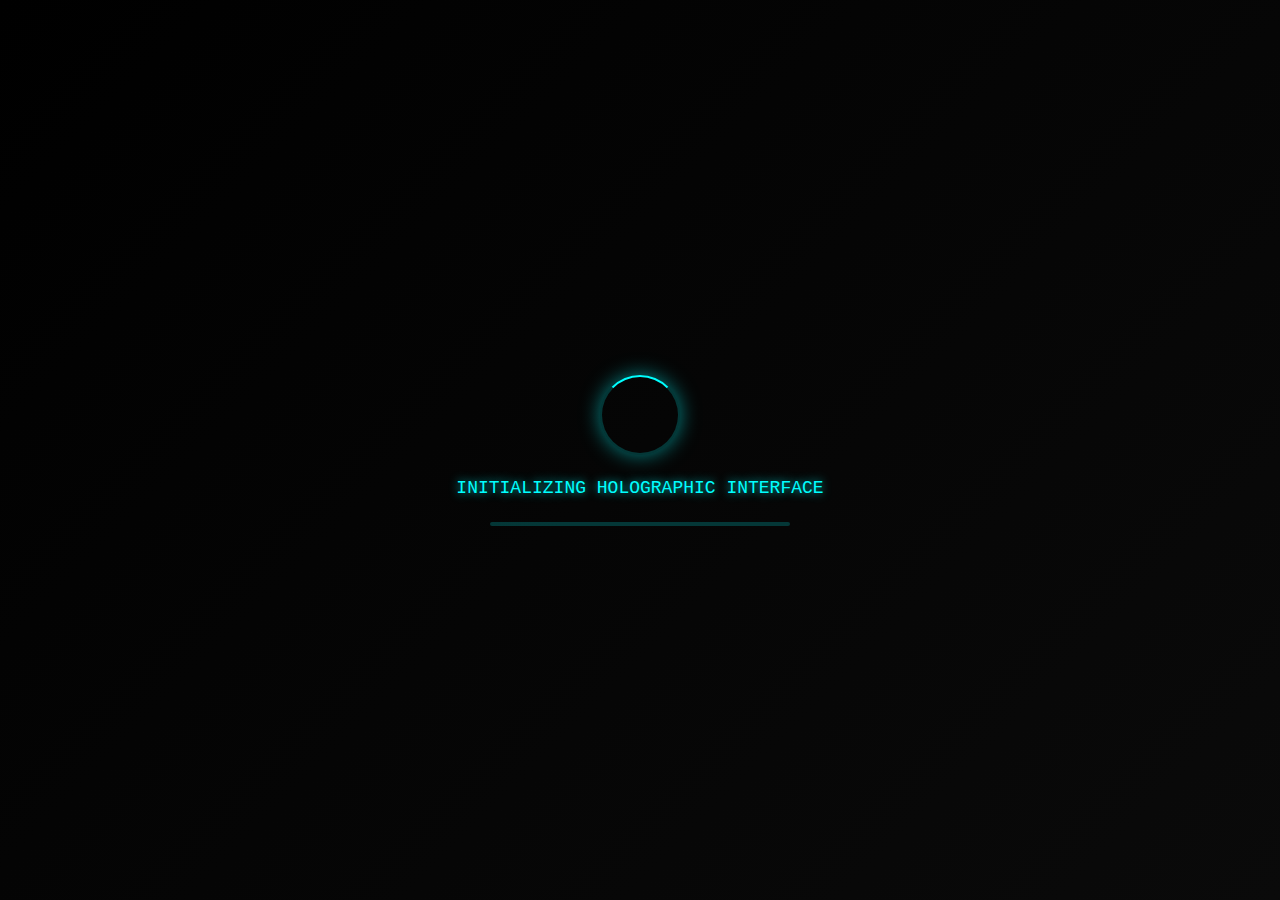
<file: holographic-interface/index.html>
<!DOCTYPE html>
<html lang="en">
<head>
    <meta charset="UTF-8">
    <meta name="viewport" content="width=device-width, initial-scale=1.0">
    <title>Holographic Interface</title>
    <link rel="stylesheet" href="style.css">
</head>
<body>
    <div class="loading-screen" id="loadingScreen">
        <div class="loading-content">
            <div class="loading-spinner"></div>
            <div class="loading-text">INITIALIZING HOLOGRAPHIC INTERFACE</div>
            <div class="loading-progress">
                <div class="loading-bar"></div>
            </div>
        </div>
    </div>

    <div class="hologram-container" id="hologramContainer">
        <!-- Particle System -->
        <div class="particles" id="particles"></div>
        
        <!-- Header -->
        <header class="holo-header">
            <div class="header-content">
                <h1 class="holo-title">
                    <span class="title-text">HOLOGRAPHIC INTERFACE</span>
                    <div class="title-glow"></div>
                </h1>
                <div class="system-indicators">
                    <div class="status-indicator" data-status="power">
                        <div class="indicator-icon">⚡</div>
                        <div class="indicator-value">89%</div>
                    </div>
                    <div class="status-indicator" data-status="network">
                        <div class="indicator-icon">📶</div>
                        <div class="indicator-value">94%</div>
                    </div>
                    <div class="status-indicator" data-status="shields">
                        <div class="indicator-icon">🛡️</div>
                        <div class="indicator-value">83%</div>
                    </div>
                </div>
            </div>
            <div class="scan-line"></div>
        </header>

        <!-- Main Content -->
        <main class="holo-main">
            <!-- Left Sidebar -->
            <aside class="holo-sidebar holo-sidebar--left">
                <nav class="holo-nav">
                    <div class="nav-title">NAVIGATION</div>
                    <ul class="nav-list">
                        <li class="nav-item active" data-panel="status">
                            <button class="nav-button">
                                <span class="nav-icon">⚡</span>
                                <span class="nav-label">System Status</span>
                                <div class="nav-glow"></div>
                            </button>
                        </li>
                        <li class="nav-item" data-panel="analysis">
                            <button class="nav-button">
                                <span class="nav-icon">📊</span>
                                <span class="nav-label">Data Analysis</span>
                                <div class="nav-glow"></div>
                            </button>
                        </li>
                        <li class="nav-item" data-panel="controls">
                            <button class="nav-button">
                                <span class="nav-icon">🎮</span>
                                <span class="nav-label">Controls</span>
                                <div class="nav-glow"></div>
                            </button>
                        </li>
                        <li class="nav-item" data-panel="settings">
                            <button class="nav-button">
                                <span class="nav-icon">⚙️</span>
                                <span class="nav-label">Settings</span>
                                <div class="nav-glow"></div>
                            </button>
                        </li>
                    </ul>
                </nav>
            </aside>

            <!-- Center Display -->
            <section class="holo-center">
                <div class="center-panel active" id="statusPanel">
                    <div class="panel-header">
                        <h2 class="panel-title">SYSTEM STATUS</h2>
                        <div class="panel-scan"></div>
                    </div>
                    <div class="panel-content">
                        <div class="status-grid">
                            <div class="status-card">
                                <div class="status-label">POWER</div>
                                <div class="status-value">89%</div>
                                <div class="status-bar">
                                    <div class="status-fill" style="width: 89%"></div>
                                </div>
                            </div>
                            <div class="status-card">
                                <div class="status-label">COOLING</div>
                                <div class="status-value">76%</div>
                                <div class="status-bar">
                                    <div class="status-fill" style="width: 76%"></div>
                                </div>
                            </div>
                            <div class="status-card">
                                <div class="status-label">NETWORK</div>
                                <div class="status-value">94%</div>
                                <div class="status-bar">
                                    <div class="status-fill" style="width: 94%"></div>
                                </div>
                            </div>
                            <div class="status-card">
                                <div class="status-label">SHIELDS</div>
                                <div class="status-value">83%</div>
                                <div class="status-bar">
                                    <div class="status-fill" style="width: 83%"></div>
                                </div>
                            </div>
                        </div>
                        <div class="holographic-display">
                            <div class="holo-chart">
                                <div class="chart-title">SYSTEM PERFORMANCE</div>
                                <div class="chart-bars">
                                    <div class="chart-bar" style="height: 89%"></div>
                                    <div class="chart-bar" style="height: 76%"></div>
                                    <div class="chart-bar" style="height: 94%"></div>
                                    <div class="chart-bar" style="height: 83%"></div>
                                </div>
                            </div>
                        </div>
                    </div>
                </div>

                <div class="center-panel" id="analysisPanel">
                    <div class="panel-header">
                        <h2 class="panel-title">DATA ANALYSIS</h2>
                        <div class="panel-scan"></div>
                    </div>
                    <div class="panel-content">
                        <div class="analysis-grid">
                            <div class="data-viz">
                                <div class="viz-title">CPU USAGE</div>
                                <div class="circular-progress" data-value="67">
                                    <div class="progress-circle">
                                        <div class="progress-fill"></div>
                                    </div>
                                    <div class="progress-text">67%</div>
                                </div>
                            </div>
                            <div class="data-viz">
                                <div class="viz-title">MEMORY</div>
                                <div class="circular-progress" data-value="43">
                                    <div class="progress-circle">
                                        <div class="progress-fill"></div>
                                    </div>
                                    <div class="progress-text">43%</div>
                                </div>
                            </div>
                            <div class="data-viz">
                                <div class="viz-title">STORAGE</div>
                                <div class="circular-progress" data-value="88">
                                    <div class="progress-circle">
                                        <div class="progress-fill"></div>
                                    </div>
                                    <div class="progress-text">88%</div>
                                </div>
                            </div>
                            <div class="data-viz">
                                <div class="viz-title">BANDWIDTH</div>
                                <div class="circular-progress" data-value="72">
                                    <div class="progress-circle">
                                        <div class="progress-fill"></div>
                                    </div>
                                    <div class="progress-text">72%</div>
                                </div>
                            </div>
                        </div>
                    </div>
                </div>

                <div class="center-panel" id="controlsPanel">
                    <div class="panel-header">
                        <h2 class="panel-title">CONTROLS</h2>
                        <div class="panel-scan"></div>
                    </div>
                    <div class="panel-content">
                        <div class="controls-grid">
                            <button class="holo-button holo-button--primary">
                                <span class="button-text">ACTIVATE SHIELDS</span>
                                <div class="button-glow"></div>
                            </button>
                            <button class="holo-button holo-button--secondary">
                                <span class="button-text">SYSTEM SCAN</span>
                                <div class="button-glow"></div>
                            </button>
                            <button class="holo-button holo-button--warning">
                                <span class="button-text">EMERGENCY</span>
                                <div class="button-glow"></div>
                            </button>
                            <button class="holo-button holo-button--primary">
                                <span class="button-text">OPTIMIZE</span>
                                <div class="button-glow"></div>
                            </button>
                        </div>
                    </div>
                </div>

                <div class="center-panel" id="settingsPanel">
                    <div class="panel-header">
                        <h2 class="panel-title">SETTINGS</h2>
                        <div class="panel-scan"></div>
                    </div>
                    <div class="panel-content">
                        <div class="settings-grid">
                            <div class="setting-item">
                                <div class="setting-label">TEMPERATURE</div>
                                <div class="setting-value">23.7°C</div>
                            </div>
                            <div class="setting-item">
                                <div class="setting-label">HUMIDITY</div>
                                <div class="setting-value">45%</div>
                            </div>
                            <div class="setting-item">
                                <div class="setting-label">PRESSURE</div>
                                <div class="setting-value">1013 hPa</div>
                            </div>
                            <div class="setting-item">
                                <div class="setting-label">RADIATION</div>
                                <div class="setting-value">0.02 mSv</div>
                            </div>
                        </div>
                    </div>
                </div>
            </section>

            <!-- Right Sidebar -->
            <aside class="holo-sidebar holo-sidebar--right">
                <div class="sidebar-section">
                    <div class="section-title">METRICS</div>
                    <div class="metrics-list">
                        <div class="metric-item">
                            <div class="metric-label">CPU Usage</div>
                            <div class="metric-value" style="color: #00ffff">67%</div>
                        </div>
                        <div class="metric-item">
                            <div class="metric-label">Memory</div>
                            <div class="metric-value" style="color: #ff00ff">43%</div>
                        </div>
                        <div class="metric-item">
                            <div class="metric-label">Storage</div>
                            <div class="metric-value" style="color: #00ff88">88%</div>
                        </div>
                        <div class="metric-item">
                            <div class="metric-label">Bandwidth</div>
                            <div class="metric-value" style="color: #ffff00">72%</div>
                        </div>
                    </div>
                </div>
            </aside>
        </main>

        <!-- Bottom Status Bar -->
        <footer class="holo-footer">
            <div class="footer-content">
                <div class="status-text">SYSTEM ONLINE</div>
                <div class="timestamp" id="timestamp"></div>
                <div class="connection-status">
                    <span class="status-dot"></span>
                    <span>CONNECTED</span>
                </div>
            </div>
            <div class="footer-scan"></div>
        </footer>
    </div>

    <script src="app.js"></script>
</body>
</html>
</file>
<file: holographic-interface/style.css>
:root {
  /* Colors */
  --color-background: rgba(252, 252, 249, 1);
  --color-surface: rgba(255, 255, 253, 1);
  --color-text: rgba(19, 52, 59, 1);
  --color-text-secondary: rgba(98, 108, 113, 1);
  --color-primary: rgba(33, 128, 141, 1);
  --color-primary-hover: rgba(29, 116, 128, 1);
  --color-primary-active: rgba(26, 104, 115, 1);
  --color-secondary: rgba(94, 82, 64, 0.12);
  --color-secondary-hover: rgba(94, 82, 64, 0.2);
  --color-secondary-active: rgba(94, 82, 64, 0.25);
  --color-border: rgba(94, 82, 64, 0.2);
  --color-btn-primary-text: rgba(252, 252, 249, 1);
  --color-card-border: rgba(94, 82, 64, 0.12);
  --color-card-border-inner: rgba(94, 82, 64, 0.12);
  --color-error: rgba(192, 21, 47, 1);
  --color-success: rgba(33, 128, 141, 1);
  --color-warning: rgba(168, 75, 47, 1);
  --color-info: rgba(98, 108, 113, 1);
  --color-focus-ring: rgba(33, 128, 141, 0.4);
  --color-select-caret: rgba(19, 52, 59, 0.8);

  /* Common style patterns */
  --focus-ring: 0 0 0 3px var(--color-focus-ring);
  --focus-outline: 2px solid var(--color-primary);
  --status-bg-opacity: 0.15;
  --status-border-opacity: 0.25;
  --select-caret-light: url("data:image/svg+xml,%3Csvg xmlns='http://www.w3.org/2000/svg' width='16' height='16' viewBox='0 0 24 24' fill='none' stroke='%23134252' stroke-width='2' stroke-linecap='round' stroke-linejoin='round'%3E%3Cpolyline points='6 9 12 15 18 9'%3E%3C/polyline%3E%3C/svg%3E");
  --select-caret-dark: url("data:image/svg+xml,%3Csvg xmlns='http://www.w3.org/2000/svg' width='16' height='16' viewBox='0 0 24 24' fill='none' stroke='%23f5f5f5' stroke-width='2' stroke-linecap='round' stroke-linejoin='round'%3E%3Cpolyline points='6 9 12 15 18 9'%3E%3C/polyline%3E%3C/svg%3E");

  /* RGB versions for opacity control */
  --color-success-rgb: 33, 128, 141;
  --color-error-rgb: 192, 21, 47;
  --color-warning-rgb: 168, 75, 47;
  --color-info-rgb: 98, 108, 113;

  /* Typography */
  --font-family-base: "FKGroteskNeue", "Geist", "Inter", -apple-system,
    BlinkMacSystemFont, "Segoe UI", Roboto, sans-serif;
  --font-family-mono: "Berkeley Mono", ui-monospace, SFMono-Regular, Menlo,
    Monaco, Consolas, monospace;
  --font-size-xs: 11px;
  --font-size-sm: 12px;
  --font-size-base: 14px;
  --font-size-md: 14px;
  --font-size-lg: 16px;
  --font-size-xl: 18px;
  --font-size-2xl: 20px;
  --font-size-3xl: 24px;
  --font-size-4xl: 30px;
  --font-weight-normal: 400;
  --font-weight-medium: 500;
  --font-weight-semibold: 550;
  --font-weight-bold: 600;
  --line-height-tight: 1.2;
  --line-height-normal: 1.5;
  --letter-spacing-tight: -0.01em;

  /* Spacing */
  --space-0: 0;
  --space-1: 1px;
  --space-2: 2px;
  --space-4: 4px;
  --space-6: 6px;
  --space-8: 8px;
  --space-10: 10px;
  --space-12: 12px;
  --space-16: 16px;
  --space-20: 20px;
  --space-24: 24px;
  --space-32: 32px;

  /* Border Radius */
  --radius-sm: 6px;
  --radius-base: 8px;
  --radius-md: 10px;
  --radius-lg: 12px;
  --radius-full: 9999px;

  /* Shadows */
  --shadow-xs: 0 1px 2px rgba(0, 0, 0, 0.02);
  --shadow-sm: 0 1px 3px rgba(0, 0, 0, 0.04), 0 1px 2px rgba(0, 0, 0, 0.02);
  --shadow-md: 0 4px 6px -1px rgba(0, 0, 0, 0.04),
    0 2px 4px -1px rgba(0, 0, 0, 0.02);
  --shadow-lg: 0 10px 15px -3px rgba(0, 0, 0, 0.04),
    0 4px 6px -2px rgba(0, 0, 0, 0.02);
  --shadow-inset-sm: inset 0 1px 0 rgba(255, 255, 255, 0.15),
    inset 0 -1px 0 rgba(0, 0, 0, 0.03);

  /* Animation */
  --duration-fast: 150ms;
  --duration-normal: 250ms;
  --ease-standard: cubic-bezier(0.16, 1, 0.3, 1);

  /* Layout */
  --container-sm: 640px;
  --container-md: 768px;
  --container-lg: 1024px;
  --container-xl: 1280px;
}

/* Dark mode colors */
@media (prefers-color-scheme: dark) {
  :root {
    --color-background: rgba(31, 33, 33, 1);
    --color-surface: rgba(38, 40, 40, 1);
    --color-text: rgba(245, 245, 245, 1);
    --color-text-secondary: rgba(167, 169, 169, 0.7);
    --color-primary: rgba(50, 184, 198, 1);
    --color-primary-hover: rgba(45, 166, 178, 1);
    --color-primary-active: rgba(41, 150, 161, 1);
    --color-secondary: rgba(119, 124, 124, 0.15);
    --color-secondary-hover: rgba(119, 124, 124, 0.25);
    --color-secondary-active: rgba(119, 124, 124, 0.3);
    --color-border: rgba(119, 124, 124, 0.3);
    --color-error: rgba(255, 84, 89, 1);
    --color-success: rgba(50, 184, 198, 1);
    --color-warning: rgba(230, 129, 97, 1);
    --color-info: rgba(167, 169, 169, 1);
    --color-focus-ring: rgba(50, 184, 198, 0.4);
    --color-btn-primary-text: rgba(19, 52, 59, 1);
    --color-card-border: rgba(119, 124, 124, 0.2);
    --color-card-border-inner: rgba(119, 124, 124, 0.15);
    --shadow-inset-sm: inset 0 1px 0 rgba(255, 255, 255, 0.1),
      inset 0 -1px 0 rgba(0, 0, 0, 0.15);
    --button-border-secondary: rgba(119, 124, 124, 0.2);
    --color-border-secondary: rgba(119, 124, 124, 0.2);
    --color-select-caret: rgba(245, 245, 245, 0.8);

    /* Common style patterns - updated for dark mode */
    --focus-ring: 0 0 0 3px var(--color-focus-ring);
    --focus-outline: 2px solid var(--color-primary);
    --status-bg-opacity: 0.15;
    --status-border-opacity: 0.25;
    --select-caret-light: url("data:image/svg+xml,%3Csvg xmlns='http://www.w3.org/2000/svg' width='16' height='16' viewBox='0 0 24 24' fill='none' stroke='%23134252' stroke-width='2' stroke-linecap='round' stroke-linejoin='round'%3E%3Cpolyline points='6 9 12 15 18 9'%3E%3C/polyline%3E%3C/svg%3E");
    --select-caret-dark: url("data:image/svg+xml,%3Csvg xmlns='http://www.w3.org/2000/svg' width='16' height='16' viewBox='0 0 24 24' fill='none' stroke='%23f5f5f5' stroke-width='2' stroke-linecap='round' stroke-linejoin='round'%3E%3Cpolyline points='6 9 12 15 18 9'%3E%3C/polyline%3E%3C/svg%3E");

    /* RGB versions for dark mode */
    --color-success-rgb: 50, 184, 198;
    --color-error-rgb: 255, 84, 89;
    --color-warning-rgb: 230, 129, 97;
    --color-info-rgb: 167, 169, 169;
  }
}

/* Data attribute for manual theme switching */
[data-color-scheme="dark"] {
  --color-background: rgba(31, 33, 33, 1);
  --color-surface: rgba(38, 40, 40, 1);
  --color-text: rgba(245, 245, 245, 1);
  --color-text-secondary: rgba(167, 169, 169, 0.7);
  --color-primary: rgba(50, 184, 198, 1);
  --color-primary-hover: rgba(45, 166, 178, 1);
  --color-primary-active: rgba(41, 150, 161, 1);
  --color-secondary: rgba(119, 124, 124, 0.15);
  --color-secondary-hover: rgba(119, 124, 124, 0.25);
  --color-secondary-active: rgba(119, 124, 124, 0.3);
  --color-border: rgba(119, 124, 124, 0.3);
  --color-error: rgba(255, 84, 89, 1);
  --color-success: rgba(50, 184, 198, 1);
  --color-warning: rgba(230, 129, 97, 1);
  --color-info: rgba(167, 169, 169, 1);
  --color-focus-ring: rgba(50, 184, 198, 0.4);
  --color-btn-primary-text: rgba(19, 52, 59, 1);
  --color-card-border: rgba(119, 124, 124, 0.15);
  --color-card-border-inner: rgba(119, 124, 124, 0.15);
  --shadow-inset-sm: inset 0 1px 0 rgba(255, 255, 255, 0.1),
    inset 0 -1px 0 rgba(0, 0, 0, 0.15);
  --color-border-secondary: rgba(119, 124, 124, 0.2);
  --color-select-caret: rgba(245, 245, 245, 0.8);

  /* Common style patterns - updated for dark mode */
  --focus-ring: 0 0 0 3px var(--color-focus-ring);
  --focus-outline: 2px solid var(--color-primary);
  --status-bg-opacity: 0.15;
  --status-border-opacity: 0.25;
  --select-caret-light: url("data:image/svg+xml,%3Csvg xmlns='http://www.w3.org/2000/svg' width='16' height='16' viewBox='0 0 24 24' fill='none' stroke='%23134252' stroke-width='2' stroke-linecap='round' stroke-linejoin='round'%3E%3Cpolyline points='6 9 12 15 18 9'%3E%3C/polyline%3E%3C/svg%3E");
  --select-caret-dark: url("data:image/svg+xml,%3Csvg xmlns='http://www.w3.org/2000/svg' width='16' height='16' viewBox='0 0 24 24' fill='none' stroke='%23f5f5f5' stroke-width='2' stroke-linecap='round' stroke-linejoin='round'%3E%3Cpolyline points='6 9 12 15 18 9'%3E%3C/polyline%3E%3C/svg%3E");

  /* RGB versions for dark mode */
  --color-success-rgb: 50, 184, 198;
  --color-error-rgb: 255, 84, 89;
  --color-warning-rgb: 230, 129, 97;
  --color-info-rgb: 167, 169, 169;
}

[data-color-scheme="light"] {
  --color-background: rgba(252, 252, 249, 1);
  --color-surface: rgba(255, 255, 253, 1);
  --color-text: rgba(19, 52, 59, 1);
  --color-text-secondary: rgba(98, 108, 113, 1);
  --color-primary: rgba(33, 128, 141, 1);
  --color-primary-hover: rgba(29, 116, 128, 1);
  --color-primary-active: rgba(26, 104, 115, 1);
  --color-secondary: rgba(94, 82, 64, 0.12);
  --color-secondary-hover: rgba(94, 82, 64, 0.2);
  --color-secondary-active: rgba(94, 82, 64, 0.25);
  --color-border: rgba(94, 82, 64, 0.2);
  --color-btn-primary-text: rgba(252, 252, 249, 1);
  --color-card-border: rgba(94, 82, 64, 0.12);
  --color-card-border-inner: rgba(94, 82, 64, 0.12);
  --color-error: rgba(192, 21, 47, 1);
  --color-success: rgba(33, 128, 141, 1);
  --color-warning: rgba(168, 75, 47, 1);
  --color-info: rgba(98, 108, 113, 1);
  --color-focus-ring: rgba(33, 128, 141, 0.4);

  /* RGB versions for light mode */
  --color-success-rgb: 33, 128, 141;
  --color-error-rgb: 192, 21, 47;
  --color-warning-rgb: 168, 75, 47;
  --color-info-rgb: 98, 108, 113;
}

/* Base styles */
html {
  font-size: var(--font-size-base);
  font-family: var(--font-family-base);
  line-height: var(--line-height-normal);
  color: var(--color-text);
  background-color: var(--color-background);
  -webkit-font-smoothing: antialiased;
  box-sizing: border-box;
}

body {
  margin: 0;
  padding: 0;
}

*,
*::before,
*::after {
  box-sizing: inherit;
}

/* Typography */
h1,
h2,
h3,
h4,
h5,
h6 {
  margin: 0;
  font-weight: var(--font-weight-semibold);
  line-height: var(--line-height-tight);
  color: var(--color-text);
  letter-spacing: var(--letter-spacing-tight);
}

h1 {
  font-size: var(--font-size-4xl);
}
h2 {
  font-size: var(--font-size-3xl);
}
h3 {
  font-size: var(--font-size-2xl);
}
h4 {
  font-size: var(--font-size-xl);
}
h5 {
  font-size: var(--font-size-lg);
}
h6 {
  font-size: var(--font-size-md);
}

p {
  margin: 0 0 var(--space-16) 0;
}

a {
  color: var(--color-primary);
  text-decoration: none;
  transition: color var(--duration-fast) var(--ease-standard);
}

a:hover {
  color: var(--color-primary-hover);
}

code,
pre {
  font-family: var(--font-family-mono);
  font-size: calc(var(--font-size-base) * 0.95);
  background-color: var(--color-secondary);
  border-radius: var(--radius-sm);
}

code {
  padding: var(--space-1) var(--space-4);
}

pre {
  padding: var(--space-16);
  margin: var(--space-16) 0;
  overflow: auto;
  border: 1px solid var(--color-border);
}

pre code {
  background: none;
  padding: 0;
}

/* Buttons */
.btn {
  display: inline-flex;
  align-items: center;
  justify-content: center;
  padding: var(--space-8) var(--space-16);
  border-radius: var(--radius-base);
  font-size: var(--font-size-base);
  font-weight: 500;
  line-height: 1.5;
  cursor: pointer;
  transition: all var(--duration-normal) var(--ease-standard);
  border: none;
  text-decoration: none;
  position: relative;
}

.btn:focus-visible {
  outline: none;
  box-shadow: var(--focus-ring);
}

.btn--primary {
  background: var(--color-primary);
  color: var(--color-btn-primary-text);
}

.btn--primary:hover {
  background: var(--color-primary-hover);
}

.btn--primary:active {
  background: var(--color-primary-active);
}

.btn--secondary {
  background: var(--color-secondary);
  color: var(--color-text);
}

.btn--secondary:hover {
  background: var(--color-secondary-hover);
}

.btn--secondary:active {
  background: var(--color-secondary-active);
}

.btn--outline {
  background: transparent;
  border: 1px solid var(--color-border);
  color: var(--color-text);
}

.btn--outline:hover {
  background: var(--color-secondary);
}

.btn--sm {
  padding: var(--space-4) var(--space-12);
  font-size: var(--font-size-sm);
  border-radius: var(--radius-sm);
}

.btn--lg {
  padding: var(--space-10) var(--space-20);
  font-size: var(--font-size-lg);
  border-radius: var(--radius-md);
}

.btn--full-width {
  width: 100%;
}

.btn:disabled {
  opacity: 0.5;
  cursor: not-allowed;
}

/* Form elements */
.form-control {
  display: block;
  width: 100%;
  padding: var(--space-8) var(--space-12);
  font-size: var(--font-size-md);
  line-height: 1.5;
  color: var(--color-text);
  background-color: var(--color-surface);
  border: 1px solid var(--color-border);
  border-radius: var(--radius-base);
  transition: border-color var(--duration-fast) var(--ease-standard),
    box-shadow var(--duration-fast) var(--ease-standard);
}

textarea.form-control {
  font-family: var(--font-family-base);
  font-size: var(--font-size-base);
}

select.form-control {
  padding: var(--space-8) var(--space-12);
  -webkit-appearance: none;
  -moz-appearance: none;
  appearance: none;
  background-image: var(--select-caret-light);
  background-repeat: no-repeat;
  background-position: right var(--space-12) center;
  background-size: 16px;
  padding-right: var(--space-32);
}

/* Add a dark mode specific caret */
@media (prefers-color-scheme: dark) {
  select.form-control {
    background-image: var(--select-caret-dark);
  }
}

/* Also handle data-color-scheme */
[data-color-scheme="dark"] select.form-control {
  background-image: var(--select-caret-dark);
}

[data-color-scheme="light"] select.form-control {
  background-image: var(--select-caret-light);
}

.form-control:focus {
  border-color: var(--color-primary);
  outline: var(--focus-outline);
}

.form-label {
  display: block;
  margin-bottom: var(--space-8);
  font-weight: var(--font-weight-medium);
  font-size: var(--font-size-sm);
}

.form-group {
  margin-bottom: var(--space-16);
}

/* Card component */
.card {
  background-color: var(--color-surface);
  border-radius: var(--radius-lg);
  border: 1px solid var(--color-card-border);
  box-shadow: var(--shadow-sm);
  overflow: hidden;
  transition: box-shadow var(--duration-normal) var(--ease-standard);
}

.card:hover {
  box-shadow: var(--shadow-md);
}

.card__body {
  padding: var(--space-16);
}

.card__header,
.card__footer {
  padding: var(--space-16);
  border-bottom: 1px solid var(--color-card-border-inner);
}

/* Status indicators - simplified with CSS variables */
.status {
  display: inline-flex;
  align-items: center;
  padding: var(--space-6) var(--space-12);
  border-radius: var(--radius-full);
  font-weight: var(--font-weight-medium);
  font-size: var(--font-size-sm);
}

.status--success {
  background-color: rgba(
    var(--color-success-rgb, 33, 128, 141),
    var(--status-bg-opacity)
  );
  color: var(--color-success);
  border: 1px solid
    rgba(var(--color-success-rgb, 33, 128, 141), var(--status-border-opacity));
}

.status--error {
  background-color: rgba(
    var(--color-error-rgb, 192, 21, 47),
    var(--status-bg-opacity)
  );
  color: var(--color-error);
  border: 1px solid
    rgba(var(--color-error-rgb, 192, 21, 47), var(--status-border-opacity));
}

.status--warning {
  background-color: rgba(
    var(--color-warning-rgb, 168, 75, 47),
    var(--status-bg-opacity)
  );
  color: var(--color-warning);
  border: 1px solid
    rgba(var(--color-warning-rgb, 168, 75, 47), var(--status-border-opacity));
}

.status--info {
  background-color: rgba(
    var(--color-info-rgb, 98, 108, 113),
    var(--status-bg-opacity)
  );
  color: var(--color-info);
  border: 1px solid
    rgba(var(--color-info-rgb, 98, 108, 113), var(--status-border-opacity));
}

/* Container layout */
.container {
  width: 100%;
  margin-right: auto;
  margin-left: auto;
  padding-right: var(--space-16);
  padding-left: var(--space-16);
}

@media (min-width: 640px) {
  .container {
    max-width: var(--container-sm);
  }
}
@media (min-width: 768px) {
  .container {
    max-width: var(--container-md);
  }
}
@media (min-width: 1024px) {
  .container {
    max-width: var(--container-lg);
  }
}
@media (min-width: 1280px) {
  .container {
    max-width: var(--container-xl);
  }
}

/* Utility classes */
.flex {
  display: flex;
}
.flex-col {
  flex-direction: column;
}
.items-center {
  align-items: center;
}
.justify-center {
  justify-content: center;
}
.justify-between {
  justify-content: space-between;
}
.gap-4 {
  gap: var(--space-4);
}
.gap-8 {
  gap: var(--space-8);
}
.gap-16 {
  gap: var(--space-16);
}

.m-0 {
  margin: 0;
}
.mt-8 {
  margin-top: var(--space-8);
}
.mb-8 {
  margin-bottom: var(--space-8);
}
.mx-8 {
  margin-left: var(--space-8);
  margin-right: var(--space-8);
}
.my-8 {
  margin-top: var(--space-8);
  margin-bottom: var(--space-8);
}

.p-0 {
  padding: 0;
}
.py-8 {
  padding-top: var(--space-8);
  padding-bottom: var(--space-8);
}
.px-8 {
  padding-left: var(--space-8);
  padding-right: var(--space-8);
}
.py-16 {
  padding-top: var(--space-16);
  padding-bottom: var(--space-16);
}
.px-16 {
  padding-left: var(--space-16);
  padding-right: var(--space-16);
}

.block {
  display: block;
}
.hidden {
  display: none;
}

/* Accessibility */
.sr-only {
  position: absolute;
  width: 1px;
  height: 1px;
  padding: 0;
  margin: -1px;
  overflow: hidden;
  clip: rect(0, 0, 0, 0);
  white-space: nowrap;
  border-width: 0;
}

:focus-visible {
  outline: var(--focus-outline);
  outline-offset: 2px;
}

/* Dark mode specifics */
[data-color-scheme="dark"] .btn--outline {
  border: 1px solid var(--color-border-secondary);
}

@font-face {
  font-family: 'FKGroteskNeue';
  src: url('https://r2cdn.perplexity.ai/fonts/FKGroteskNeue.woff2')
    format('woff2');
}

/* Base Styles */
* {
    margin: 0;
    padding: 0;
    box-sizing: border-box;
}

body {
    font-family: 'Orbitron', 'Courier New', monospace;
    background: radial-gradient(ellipse at center, #0a0a0a 0%, #000000 100%);
    color: #00ffff;
    overflow: hidden;
    height: 100vh;
    position: relative;
}

/* Loading Screen */
.loading-screen {
    position: fixed;
    top: 0;
    left: 0;
    width: 100%;
    height: 100%;
    background: linear-gradient(135deg, #000000 0%, #0a0a0a 100%);
    display: flex;
    align-items: center;
    justify-content: center;
    z-index: 9999;
    transition: opacity 0.5s ease-out;
}

.loading-content {
    text-align: center;
    color: #00ffff;
}

.loading-spinner {
    width: 80px;
    height: 80px;
    border: 2px solid rgba(0, 255, 255, 0.2);
    border-top: 2px solid #00ffff;
    border-radius: 50%;
    animation: spin 1s linear infinite;
    margin: 0 auto 20px;
    box-shadow: 0 0 20px rgba(0, 255, 255, 0.5);
}

.loading-text {
    font-size: 18px;
    margin-bottom: 20px;
    text-shadow: 0 0 10px rgba(0, 255, 255, 0.8);
    animation: pulse 2s ease-in-out infinite;
}

.loading-progress {
    width: 300px;
    height: 4px;
    background: rgba(0, 255, 255, 0.2);
    border-radius: 2px;
    overflow: hidden;
    margin: 0 auto;
}

.loading-bar {
    height: 100%;
    background: linear-gradient(90deg, #00ffff, #ff00ff);
    width: 0%;
    animation: loadingProgress 3s ease-in-out forwards;
    box-shadow: 0 0 10px rgba(0, 255, 255, 0.8);
}

@keyframes spin {
    0% { transform: rotate(0deg); }
    100% { transform: rotate(360deg); }
}

@keyframes pulse {
    0%, 100% { opacity: 1; }
    50% { opacity: 0.6; }
}

@keyframes loadingProgress {
    0% { width: 0%; }
    100% { width: 100%; }
}

/* Hologram Container */
.hologram-container {
    width: 100%;
    height: 100vh;
    position: relative;
    opacity: 0;
    transition: opacity 0.5s ease-in;
}

.hologram-container.active {
    opacity: 1;
}

/* Particles */
.particles {
    position: absolute;
    top: 0;
    left: 0;
    width: 100%;
    height: 100%;
    pointer-events: none;
    z-index: 1;
}

.particle {
    position: absolute;
    width: 2px;
    height: 2px;
    background: rgba(0, 255, 255, 0.6);
    border-radius: 50%;
    animation: float 6s ease-in-out infinite;
    box-shadow: 0 0 4px rgba(0, 255, 255, 0.8);
}

@keyframes float {
    0%, 100% { transform: translateY(0px) rotate(0deg); opacity: 0; }
    50% { transform: translateY(-20px) rotate(180deg); opacity: 1; }
}

/* Glassmorphism Base */
.glass-panel {
    background: rgba(0, 255, 255, 0.05);
    backdrop-filter: blur(10px);
    border: 1px solid rgba(0, 255, 255, 0.2);
    border-radius: 12px;
    box-shadow: 
        0 8px 32px rgba(0, 0, 0, 0.3),
        inset 0 1px 0 rgba(255, 255, 255, 0.1);
    position: relative;
    overflow: hidden;
}

.glass-panel::before {
    content: '';
    position: absolute;
    top: 0;
    left: 0;
    right: 0;
    bottom: 0;
    background: linear-gradient(45deg, transparent 30%, rgba(0, 255, 255, 0.1) 50%, transparent 70%);
    opacity: 0;
    transition: opacity 0.3s ease;
}

.glass-panel:hover::before {
    opacity: 1;
}

/* Header */
.holo-header {
    position: relative;
    height: 80px;
    background: rgba(0, 20, 40, 0.8);
    backdrop-filter: blur(15px);
    border-bottom: 1px solid rgba(0, 255, 255, 0.3);
    z-index: 10;
}

.header-content {
    display: flex;
    justify-content: space-between;
    align-items: center;
    padding: 0 30px;
    height: 100%;
}

.holo-title {
    position: relative;
    font-size: 24px;
    font-weight: bold;
    color: #00ffff;
    text-shadow: 0 0 20px rgba(0, 255, 255, 0.8);
}

.title-text {
    position: relative;
    z-index: 2;
}

.title-glow {
    position: absolute;
    top: 0;
    left: 0;
    width: 100%;
    height: 100%;
    background: linear-gradient(45deg, #00ffff, #ff00ff);
    filter: blur(20px);
    opacity: 0.3;
    animation: titleGlow 3s ease-in-out infinite alternate;
}

@keyframes titleGlow {
    0% { opacity: 0.3; transform: scale(1); }
    100% { opacity: 0.6; transform: scale(1.05); }
}

.system-indicators {
    display: flex;
    gap: 20px;
}

.status-indicator {
    display: flex;
    align-items: center;
    gap: 8px;
    padding: 8px 12px;
    background: rgba(0, 255, 255, 0.1);
    border: 1px solid rgba(0, 255, 255, 0.3);
    border-radius: 20px;
    font-size: 12px;
    transition: all 0.3s ease;
}

.status-indicator:hover {
    background: rgba(0, 255, 255, 0.2);
    box-shadow: 0 0 15px rgba(0, 255, 255, 0.5);
}

.scan-line {
    position: absolute;
    bottom: 0;
    left: 0;
    width: 100%;
    height: 2px;
    background: linear-gradient(90deg, transparent, #00ffff, transparent);
    animation: scanLine 2s linear infinite;
}

@keyframes scanLine {
    0% { transform: translateX(-100%); }
    100% { transform: translateX(100%); }
}

/* Main Layout */
.holo-main {
    display: grid;
    grid-template-columns: 250px 1fr 300px;
    height: calc(100vh - 140px);
    gap: 20px;
    padding: 20px;
    position: relative;
    z-index: 5;
}

/* Sidebar */
.holo-sidebar {
    background: rgba(0, 20, 40, 0.6);
    backdrop-filter: blur(10px);
    border: 1px solid rgba(0, 255, 255, 0.2);
    border-radius: 12px;
    padding: 20px;
    position: relative;
    overflow: hidden;
}

.holo-sidebar::before {
    content: '';
    position: absolute;
    top: 0;
    left: 0;
    right: 0;
    bottom: 0;
    background: linear-gradient(180deg, rgba(0, 255, 255, 0.05) 0%, transparent 100%);
    pointer-events: none;
}

/* Navigation */
.nav-title {
    font-size: 14px;
    font-weight: bold;
    color: #00ffff;
    margin-bottom: 20px;
    text-align: center;
    text-shadow: 0 0 10px rgba(0, 255, 255, 0.8);
}

.nav-list {
    list-style: none;
}

.nav-item {
    margin-bottom: 10px;
}

.nav-button {
    width: 100%;
    background: rgba(0, 255, 255, 0.1);
    border: 1px solid rgba(0, 255, 255, 0.3);
    border-radius: 8px;
    padding: 12px;
    color: #00ffff;
    font-family: inherit;
    font-size: 14px;
    cursor: pointer;
    transition: all 0.3s ease;
    position: relative;
    overflow: hidden;
    display: flex;
    align-items: center;
    gap: 10px;
}

.nav-button:hover {
    background: rgba(0, 255, 255, 0.2);
    box-shadow: 0 0 20px rgba(0, 255, 255, 0.4);
    transform: translateY(-2px);
}

.nav-item.active .nav-button {
    background: rgba(0, 255, 255, 0.3);
    box-shadow: 0 0 25px rgba(0, 255, 255, 0.6);
}

.nav-glow {
    position: absolute;
    top: 0;
    left: 0;
    width: 100%;
    height: 100%;
    background: linear-gradient(45deg, transparent, rgba(0, 255, 255, 0.2), transparent);
    transform: translateX(-100%);
    transition: transform 0.5s ease;
}

.nav-button:hover .nav-glow {
    transform: translateX(100%);
}

.nav-icon {
    font-size: 16px;
}

/* Center Panel */
.holo-center {
    position: relative;
    background: rgba(0, 20, 40, 0.4);
    backdrop-filter: blur(15px);
    border: 1px solid rgba(0, 255, 255, 0.3);
    border-radius: 12px;
    overflow: hidden;
}

.center-panel {
    position: absolute;
    top: 0;
    left: 0;
    width: 100%;
    height: 100%;
    opacity: 0;
    transform: translateX(100%);
    transition: all 0.5s ease;
    padding: 20px;
}

.center-panel.active {
    opacity: 1;
    transform: translateX(0);
}

.panel-header {
    display: flex;
    justify-content: space-between;
    align-items: center;
    margin-bottom: 30px;
    position: relative;
}

.panel-title {
    font-size: 20px;
    font-weight: bold;
    color: #00ffff;
    text-shadow: 0 0 15px rgba(0, 255, 255, 0.8);
}

.panel-scan {
    width: 100px;
    height: 2px;
    background: linear-gradient(90deg, transparent, #ff00ff, transparent);
    animation: panelScan 3s linear infinite;
}

@keyframes panelScan {
    0% { transform: translateX(-100%); }
    100% { transform: translateX(100%); }
}

/* Status Grid */
.status-grid {
    display: grid;
    grid-template-columns: repeat(2, 1fr);
    gap: 20px;
    margin-bottom: 30px;
}

.status-card {
    background: rgba(0, 255, 255, 0.05);
    border: 1px solid rgba(0, 255, 255, 0.2);
    border-radius: 8px;
    padding: 20px;
    text-align: center;
    transition: all 0.3s ease;
}

.status-card:hover {
    background: rgba(0, 255, 255, 0.1);
    box-shadow: 0 0 20px rgba(0, 255, 255, 0.3);
    transform: translateY(-5px);
}

.status-label {
    font-size: 12px;
    color: #888;
    margin-bottom: 10px;
}

.status-value {
    font-size: 24px;
    font-weight: bold;
    color: #00ffff;
    margin-bottom: 15px;
    text-shadow: 0 0 10px rgba(0, 255, 255, 0.8);
}

.status-bar {
    width: 100%;
    height: 4px;
    background: rgba(0, 255, 255, 0.2);
    border-radius: 2px;
    overflow: hidden;
}

.status-fill {
    height: 100%;
    background: linear-gradient(90deg, #00ffff, #ff00ff);
    border-radius: 2px;
    animation: statusFill 2s ease-out;
    box-shadow: 0 0 10px rgba(0, 255, 255, 0.8);
}

@keyframes statusFill {
    0% { width: 0%; }
}

/* Holographic Chart */
.holographic-display {
    background: rgba(0, 255, 255, 0.05);
    border: 1px solid rgba(0, 255, 255, 0.2);
    border-radius: 12px;
    padding: 20px;
    position: relative;
    overflow: hidden;
}

.holographic-display::before {
    content: '';
    position: absolute;
    top: 0;
    left: 0;
    right: 0;
    bottom: 0;
    background: repeating-linear-gradient(
        90deg,
        transparent,
        transparent 2px,
        rgba(0, 255, 255, 0.1) 2px,
        rgba(0, 255, 255, 0.1) 4px
    );
    animation: holoScan 3s linear infinite;
}

@keyframes holoScan {
    0% { transform: translateX(-100%); }
    100% { transform: translateX(100%); }
}

.holo-chart {
    position: relative;
    z-index: 2;
}

.chart-title {
    font-size: 14px;
    color: #00ffff;
    margin-bottom: 20px;
    text-align: center;
    text-shadow: 0 0 10px rgba(0, 255, 255, 0.8);
}

.chart-bars {
    display: flex;
    justify-content: space-around;
    align-items: flex-end;
    height: 150px;
    gap: 10px;
}

.chart-bar {
    width: 30px;
    background: linear-gradient(180deg, #ff00ff, #00ffff);
    border-radius: 4px;
    animation: chartGrow 2s ease-out;
    box-shadow: 0 0 15px rgba(0, 255, 255, 0.6);
    position: relative;
}

.chart-bar::before {
    content: '';
    position: absolute;
    top: 0;
    left: 0;
    right: 0;
    bottom: 0;
    background: linear-gradient(180deg, transparent, rgba(255, 255, 255, 0.2));
    border-radius: 4px;
}

@keyframes chartGrow {
    0% { height: 0%; }
}

/* Analysis Grid */
.analysis-grid {
    display: grid;
    grid-template-columns: repeat(2, 1fr);
    gap: 30px;
}

.data-viz {
    text-align: center;
}

.viz-title {
    font-size: 12px;
    color: #888;
    margin-bottom: 20px;
}

.circular-progress {
    position: relative;
    width: 120px;
    height: 120px;
    margin: 0 auto;
}

.progress-circle {
    width: 100%;
    height: 100%;
    border: 3px solid rgba(0, 255, 255, 0.2);
    border-radius: 50%;
    position: relative;
    transform: rotate(-90deg);
}

.progress-fill {
    position: absolute;
    top: 0;
    left: 0;
    width: 100%;
    height: 100%;
    border: 3px solid transparent;
    border-radius: 50%;
    border-top-color: #00ffff;
    animation: progressFill 2s ease-out;
    box-shadow: 0 0 20px rgba(0, 255, 255, 0.6);
}

.progress-text {
    position: absolute;
    top: 50%;
    left: 50%;
    transform: translate(-50%, -50%);
    font-size: 18px;
    font-weight: bold;
    color: #00ffff;
    text-shadow: 0 0 10px rgba(0, 255, 255, 0.8);
}

@keyframes progressFill {
    0% { transform: rotate(0deg); }
    100% { transform: rotate(var(--progress-angle, 240deg)); }
}

/* Controls */
.controls-grid {
    display: grid;
    grid-template-columns: repeat(2, 1fr);
    gap: 20px;
}

.holo-button {
    background: rgba(0, 255, 255, 0.1);
    border: 1px solid rgba(0, 255, 255, 0.3);
    border-radius: 8px;
    padding: 20px;
    color: #00ffff;
    font-family: inherit;
    font-size: 14px;
    font-weight: bold;
    cursor: pointer;
    transition: all 0.3s ease;
    position: relative;
    overflow: hidden;
    text-transform: uppercase;
}

.holo-button:hover {
    background: rgba(0, 255, 255, 0.2);
    box-shadow: 0 0 30px rgba(0, 255, 255, 0.6);
    transform: translateY(-3px);
}

.holo-button--primary {
    border-color: rgba(0, 255, 255, 0.5);
}

.holo-button--secondary {
    border-color: rgba(255, 0, 255, 0.5);
    color: #ff00ff;
}

.holo-button--warning {
    border-color: rgba(255, 255, 0, 0.5);
    color: #ffff00;
}

.button-glow {
    position: absolute;
    top: 0;
    left: 0;
    width: 100%;
    height: 100%;
    background: linear-gradient(45deg, transparent, rgba(255, 255, 255, 0.2), transparent);
    transform: translateX(-100%);
    transition: transform 0.5s ease;
}

.holo-button:hover .button-glow {
    transform: translateX(100%);
}

/* Settings */
.settings-grid {
    display: grid;
    grid-template-columns: repeat(2, 1fr);
    gap: 20px;
}

.setting-item {
    background: rgba(0, 255, 255, 0.05);
    border: 1px solid rgba(0, 255, 255, 0.2);
    border-radius: 8px;
    padding: 20px;
    text-align: center;
    transition: all 0.3s ease;
}

.setting-item:hover {
    background: rgba(0, 255, 255, 0.1);
    box-shadow: 0 0 20px rgba(0, 255, 255, 0.3);
}

.setting-label {
    font-size: 12px;
    color: #888;
    margin-bottom: 10px;
}

.setting-value {
    font-size: 20px;
    font-weight: bold;
    color: #00ffff;
    text-shadow: 0 0 10px rgba(0, 255, 255, 0.8);
}

/* Right Sidebar */
.section-title {
    font-size: 14px;
    font-weight: bold;
    color: #00ffff;
    margin-bottom: 20px;
    text-align: center;
    text-shadow: 0 0 10px rgba(0, 255, 255, 0.8);
}

.metrics-list {
    display: flex;
    flex-direction: column;
    gap: 15px;
}

.metric-item {
    background: rgba(0, 255, 255, 0.05);
    border: 1px solid rgba(0, 255, 255, 0.2);
    border-radius: 8px;
    padding: 15px;
    transition: all 0.3s ease;
}

.metric-item:hover {
    background: rgba(0, 255, 255, 0.1);
    box-shadow: 0 0 15px rgba(0, 255, 255, 0.3);
}

.metric-label {
    font-size: 12px;
    color: #888;
    margin-bottom: 5px;
}

.metric-value {
    font-size: 16px;
    font-weight: bold;
    text-shadow: 0 0 8px currentColor;
}

/* Footer */
.holo-footer {
    position: relative;
    height: 60px;
    background: rgba(0, 20, 40, 0.8);
    backdrop-filter: blur(15px);
    border-top: 1px solid rgba(0, 255, 255, 0.3);
    z-index: 10;
}

.footer-content {
    display: flex;
    justify-content: space-between;
    align-items: center;
    padding: 0 30px;
    height: 100%;
    font-size: 12px;
}

.status-text {
    color: #00ff00;
    font-weight: bold;
    text-shadow: 0 0 10px rgba(0, 255, 0, 0.8);
}

.timestamp {
    color: #888;
}

.connection-status {
    display: flex;
    align-items: center;
    gap: 8px;
    color: #00ff00;
}

.status-dot {
    width: 8px;
    height: 8px;
    background: #00ff00;
    border-radius: 50%;
    animation: pulse 2s ease-in-out infinite;
    box-shadow: 0 0 10px rgba(0, 255, 0, 0.8);
}

.footer-scan {
    position: absolute;
    top: 0;
    left: 0;
    width: 100%;
    height: 2px;
    background: linear-gradient(90deg, transparent, #00ff00, transparent);
    animation: footerScan 4s linear infinite;
}

@keyframes footerScan {
    0% { transform: translateX(-100%); }
    100% { transform: translateX(100%); }
}

/* Responsive Design */
@media (max-width: 1024px) {
    .holo-main {
        grid-template-columns: 200px 1fr 250px;
        gap: 15px;
        padding: 15px;
    }
    
    .status-grid,
    .analysis-grid,
    .controls-grid,
    .settings-grid {
        grid-template-columns: 1fr;
    }
}

@media (max-width: 768px) {
    .holo-main {
        grid-template-columns: 1fr;
        grid-template-rows: auto 1fr;
        gap: 10px;
        padding: 10px;
    }
    
    .holo-sidebar {
        order: 1;
    }
    
    .holo-center {
        order: 2;
    }
    
    .holo-sidebar--right {
        display: none;
    }
    
    .nav-list {
        display: flex;
        gap: 10px;
    }
    
    .nav-item {
        flex: 1;
        margin-bottom: 0;
    }
    
    .nav-button {
        justify-content: center;
    }
    
    .nav-label {
        display: none;
    }
}

/* Performance Optimizations */
.hologram-container * {
    will-change: transform, opacity;
}

.hologram-container {
    transform: translateZ(0);
    backface-visibility: hidden;
}

/* Hide loading screen when loaded */
.loading-screen.hidden {
    opacity: 0;
    pointer-events: none;
}
</file>
